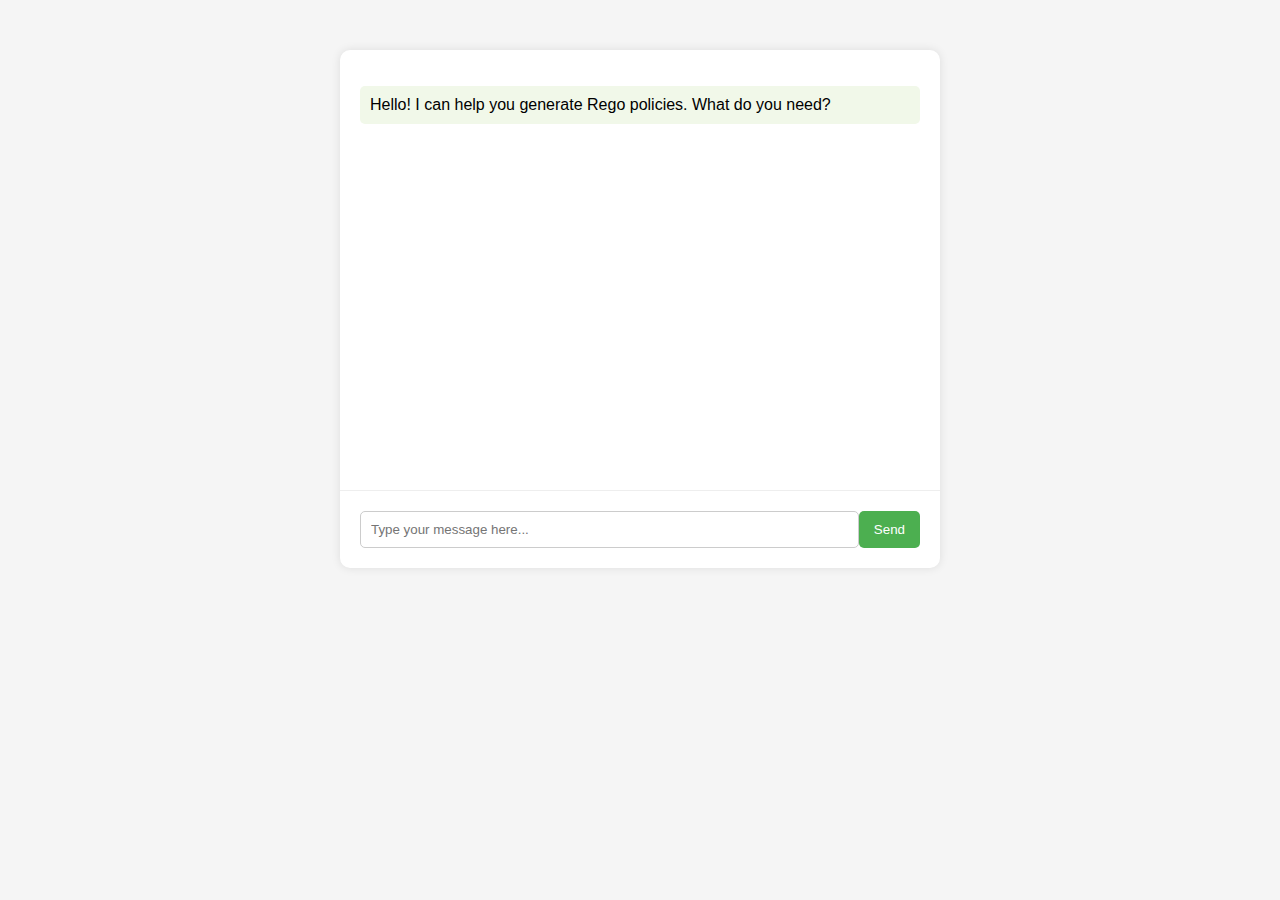
<file: index.html>
<!DOCTYPE html>
<html lang="en">
<head>
    <meta charset="UTF-8">
    <meta name="viewport" content="width=device-width, initial-scale=1.0">
    <title>Rego Policy Generator</title>
    <link rel="stylesheet" href="/static/style.css">
</head>
<body>
    <div class="chat-container">
        <div class="chat-box" id="chat-box">
            <div class="chat-message bot-message">
                <p>Hello! I can help you generate Rego policies. What do you need?</p>
            </div>
        </div>
        <div class="chat-input">
            <input type="text" id="user-input" placeholder="Type your message here...">
            <button id="send-btn">Send</button>
        </div>
    </div>
    <script src="/static/script.js"></script>
</body>
</html>
</file>
<file: static/style.css>
body {
    font-family: sans-serif;
    background-color: #f5f5f5;
}

.chat-container {
    width: 600px;
    margin: 50px auto;
    background-color: #fff;
    border-radius: 10px;
    box-shadow: 0 0 10px rgba(0, 0, 0, 0.1);
}

.chat-box {
    height: 400px;
    overflow-y: auto;
    padding: 20px;
}

.chat-message {
    margin-bottom: 15px;
}

.user-message p {
    background-color: #e0f7fa;
    padding: 10px;
    border-radius: 5px;
    text-align: right;
}

.bot-message p {
    background-color: #f1f8e9;
    padding: 10px;
    border-radius: 5px;
}

.chat-input {
    display: flex;
    padding: 20px;
    border-top: 1px solid #eee;
}

#user-input {
    flex-grow: 1;
    border: 1px solid #ccc;
    border-radius: 5px;
    padding: 10px;
}

#send-btn {
    background-color: #4caf50;
    color: #fff;
    border: none;
    padding: 10px 15px;
    border-radius: 5px;
    cursor: pointer;
}
</file>
